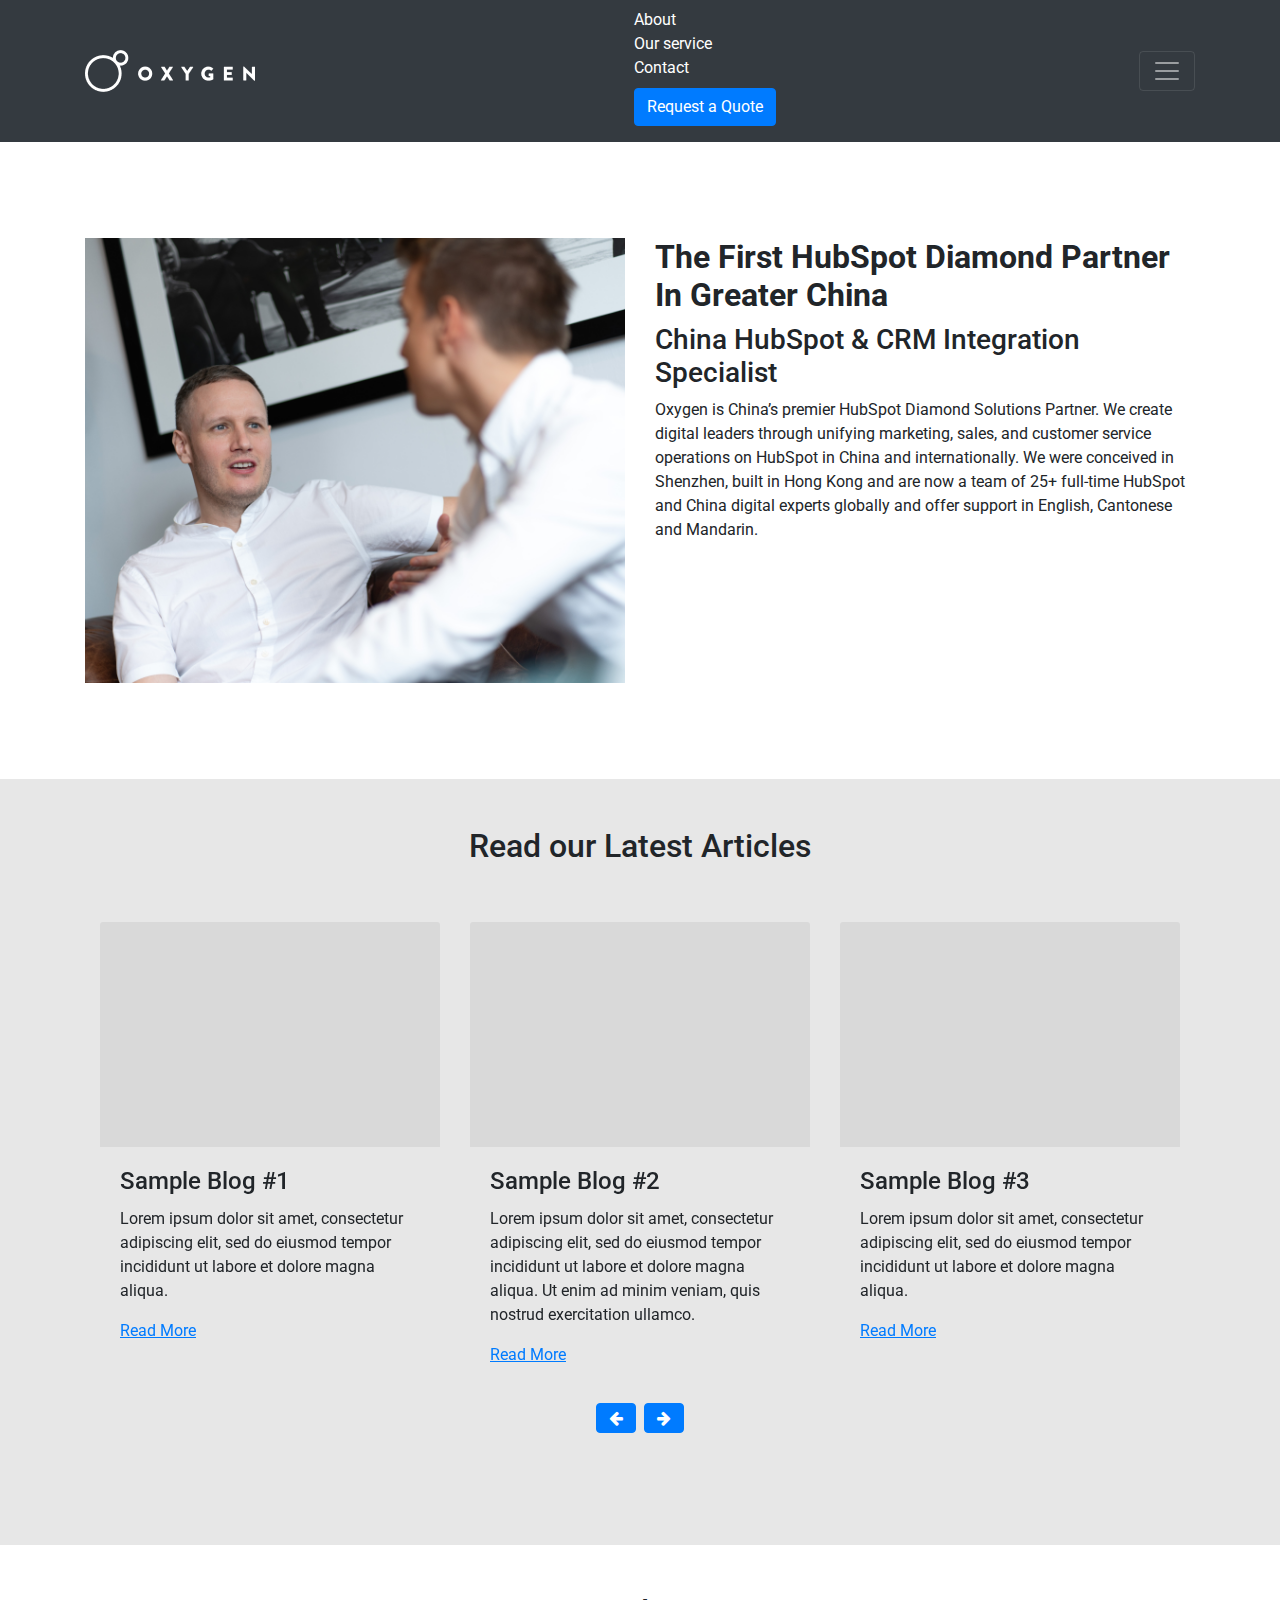
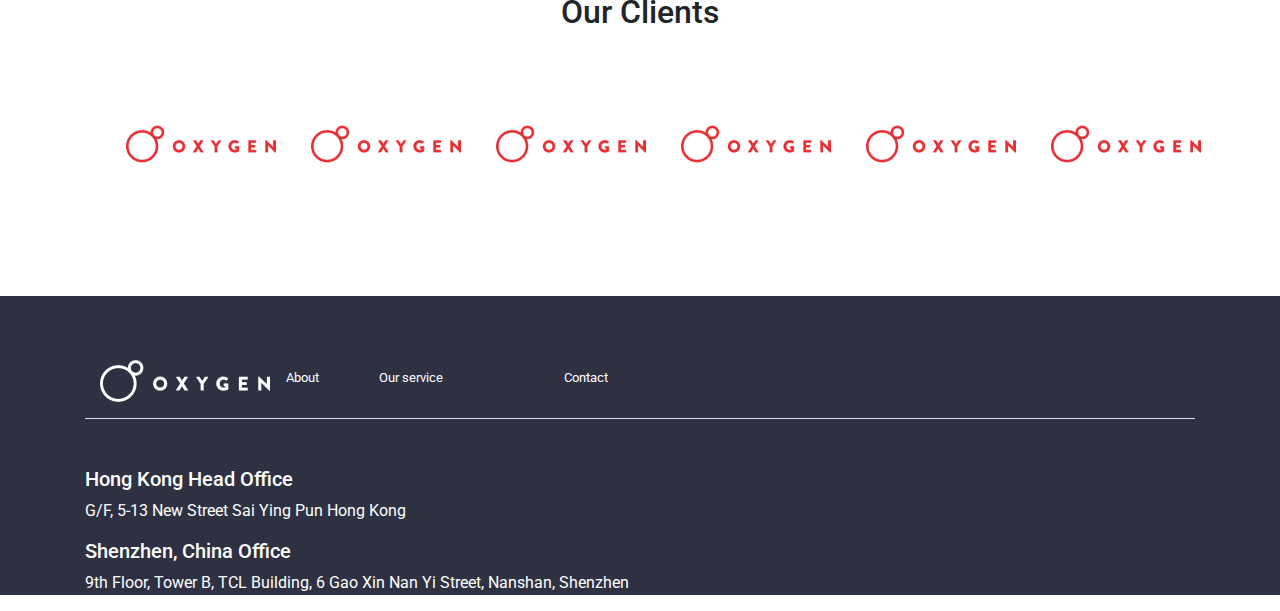
<file: o2-frontend-dev-test-main/index.html>
<html lang="en">
  <head>
    <title>TEST</title>
    <meta charset="utf-8">
    <meta http-equiv="X-UA-Compatible" content="IE=edge">
    <meta name="viewport" content="width=device-width, initial-scale=1">
    <link rel="stylesheet" href="./css/style.css">
    <script src="https://cdn.jsdelivr.net/npm/@popperjs/core@2.11.8/dist/umd/popper.min.js" integrity="sha384-I7E8VVD/ismYTF4hNIPjVp/Zjvgyol6VFvRkX/vR+Vc4jQkC+hVqc2pM8ODewa9r" crossorigin="anonymous"></script>
    <script src="https://cdn.jsdelivr.net/npm/bootstrap@5.3.3/dist/js/bootstrap.min.js" integrity="sha384-0pUGZvbkm6XF6gxjEnlmuGrJXVbNuzT9qBBavbLwCsOGabYfZo0T0to5eqruptLy" crossorigin="anonymous"></script>
    <link rel="stylesheet" type="text/css"
    href=
"https://stackpath.bootstrapcdn.com/bootstrap/4.1.0/css/bootstrap.min.css">
<link rel="stylesheet" type="text/css" href="https://stackpath.bootstrapcdn.com/font-awesome/4.7.0/css/font-awesome.min.css">
<link rel="stylesheet" href="./css/style.css">
    <!-- <link href="https://cdn.jsdelivr.net/npm/bootstrap@5.3.3/dist/css/bootstrap.min.css" rel="stylesheet" integrity="sha384-QWTKZyjpPEjISv5WaRU9OFeRpok6YctnYmDr5pNlyT2bRjXh0JMhjY6hW+ALEwIH" crossorigin="anonymous"> -->
    <link rel="preconnect" href="https://fonts.googleapis.com">
    <link rel="preconnect" href="https://fonts.gstatic.com" crossorigin>
    <link href="https://fonts.googleapis.com/css2?family=Roboto:ital,wght@0,100;0,300;0,400;0,500;0,700;0,900;1,100;1,300;1,400;1,500;1,700;1,900&display=swap" rel="stylesheet">
  </head>  
  <body>
    
   
    <header data-bs-theme="dark">
     
      <div class="navbar navbar-dark bg-dark shadow-sm">
        <div class="container">
          <a href="#" class="navbar-brand d-flex align-items-center">
            <img src="img/img-logo-white.png">
          </a>

         
          <div class="menu">
            <div class=""><a href="">About</a></div>
            <div class=""><a href="">Our service</a></div>
            <div class=""><a href="">Contact</a></div>
            <a href="#" class="btn btn-primary my-2">Request a Quote</a>
          </div>
          <button class="navbar-toggler" type="button" data-bs-toggle="collapse" data-bs-target="#navbarHeader" aria-controls="navbarHeader" aria-expanded="false" aria-label="Toggle navigation">
            <span class="navbar-toggler-icon"></span>
          </button>
        </div>
      </div>
      <div class="collapse text-bg-dark" id="navbarHeader">
        <div class="container">
          <div class="row">
            <div class="col-sm-8 col-md-7 py-4">
              <h4>About</h4>
              <h4>Our service</h4>
              <h4>Contact</h4>
              <a href="#" class="btn btn-primary my-2">Request a Quote</a>
             </div>
          </div>
        </div>
      </div>
    </header>
    <main>
      <section class="py-5 text-center container">
        <div class="row py-lg-5 justify-content-md-center">
          <div class="col-sm-12 col-md-6 order-2 order-sm-2 order-md-1">
            <img src="img/img-2-men-talking.png" class="img-fluid" alt="Responsive image">
          </div>
          <div class="col-sm-12 col-md-6 order-1 order-sm-1 order-md-2">
           <h2 class="text-left font-weight-bold">The First HubSpot Diamond Partner In Greater China</h2>
           <h3 class="text-left">China HubSpot & CRM Integration Specialist</h3>
           <p class="text-left">Oxygen is China’s premier HubSpot Diamond Solutions Partner. We create digital leaders through unifying marketing, sales, and customer service operations on HubSpot in China and internationally. We were conceived in Shenzhen, built in Hong Kong and are now a team of 25+ full-time HubSpot and China digital experts globally and offer support in English, Cantonese and Mandarin.</p>
          </div>
        </div>
      </section>
    
      <div class="album py-5">
        <div class="container">
          <h2 class="text-center">Read our Latest Articles</h2>

          <section class="pt-5 pb-5">
            <div class="container">
                <div class="row">
                    
                    <div class="col-12">
                        <div id="carouselExampleIndicators2" 
                             class="carousel slide"
                             data-ride="carousel">
    
                            <div class="carousel-inner">
                                <div class="carousel-item active">
                                    <div class="row">
                                        <div class="col-md-4 mb-3">
                                            <div class="card">
                                              <svg class="bd-placeholder-img card-img-top" width="100%" height="225" xmlns="http://www.w3.org/2000/svg" role="img" aria-label="Placeholder: Thumbnail" preserveAspectRatio="xMidYMid slice" focusable="false"><title>Placeholder</title><rect width="100%" height="100%" fill="#D9D9D9"></rect><text x="50%" y="50%" fill="#eceeef" dy=".3em"></text></svg>
                                              <div class="card-body">
                                                  <h4 class="card-title">Sample Blog #1</h4>
                                                  <p class="card-text">Lorem ipsum dolor sit amet, consectetur adipiscing elit, sed do eiusmod tempor incididunt ut labore et dolore magna aliqua.</p>
                                                  <a href="#">Read More</a>
                                              </div>
                                            </div>
                                        </div>
                                        <div class="col-md-4 mb-3">
                                            <div class="card">
                                              <svg class="bd-placeholder-img card-img-top" width="100%" height="225" xmlns="http://www.w3.org/2000/svg" role="img" aria-label="Placeholder: Thumbnail" preserveAspectRatio="xMidYMid slice" focusable="false"><title>Placeholder</title><rect width="100%" height="100%" fill="#D9D9D9"></rect><text x="50%" y="50%" fill="#eceeef" dy=".3em"></text></svg>
                                                <div class="card-body">
                                                  <h4 class="card-title">Sample Blog #2</h4>
                                                    <p class="card-text">Lorem ipsum dolor sit amet, consectetur adipiscing elit, sed do eiusmod tempor incididunt ut labore et dolore magna aliqua. Ut enim ad minim veniam, quis nostrud exercitation ullamco.</p>
                                                    <a href="#">Read More</a>
                                                </div>
                                            </div>
                                        </div>
                                        <div class="col-md-4 mb-3">
                                            <div class="card">
                                              <svg class="bd-placeholder-img card-img-top" width="100%" height="225" xmlns="http://www.w3.org/2000/svg" role="img" aria-label="Placeholder: Thumbnail" preserveAspectRatio="xMidYMid slice" focusable="false"><title>Placeholder</title><rect width="100%" height="100%" fill="#D9D9D9"></rect><text x="50%" y="50%" fill="#eceeef" dy=".3em"></text></svg>
                                              <div class="card-body">
                                                <h4 class="card-title">Sample Blog #3</h4>
                                                  <p class="card-text">Lorem ipsum dolor sit amet, consectetur adipiscing elit, sed do eiusmod tempor incididunt ut labore et dolore magna aliqua.</p>
                                                  <a href="#">Read More</a>
                                              </div>
                                            </div>
                                        </div>
                                    </div>
                                </div>
                                <div class="carousel-item">
                                    <div class="row">
                                      <div class="col-md-4 mb-3">
                                        <div class="card">
                                          <svg class="bd-placeholder-img card-img-top" width="100%" height="225" xmlns="http://www.w3.org/2000/svg" role="img" aria-label="Placeholder: Thumbnail" preserveAspectRatio="xMidYMid slice" focusable="false"><title>Placeholder</title><rect width="100%" height="100%" fill="#D9D9D9"></rect><text x="50%" y="50%" fill="#eceeef" dy=".3em"></text></svg>
                                          <div class="card-body">
                                              <h4 class="card-title">Sample Blog #1</h4>
                                              <p class="card-text">Lorem ipsum dolor sit amet, consectetur adipiscing elit, sed do eiusmod tempor incididunt ut labore et dolore magna aliqua.</p>
                                              <a href="#">Read More</a>
                                          </div>
                                        </div>
                                    </div>
                                    <div class="col-md-4 mb-3">
                                        <div class="card">
                                          <svg class="bd-placeholder-img card-img-top" width="100%" height="225" xmlns="http://www.w3.org/2000/svg" role="img" aria-label="Placeholder: Thumbnail" preserveAspectRatio="xMidYMid slice" focusable="false"><title>Placeholder</title><rect width="100%" height="100%" fill="#D9D9D9"></rect><text x="50%" y="50%" fill="#eceeef" dy=".3em"></text></svg>
                                            <div class="card-body">
                                              <h4 class="card-title">Sample Blog #2</h4>
                                                <p class="card-text">Lorem ipsum dolor sit amet, consectetur adipiscing elit, sed do eiusmod tempor incididunt ut labore et dolore magna aliqua. Ut enim ad minim veniam, quis nostrud exercitation ullamco.</p>
                                                <a href="#">Read More</a>
                                            </div>
                                        </div>
                                    </div>
                                    <div class="col-md-4 mb-3">
                                        <div class="card">
                                          <svg class="bd-placeholder-img card-img-top" width="100%" height="225" xmlns="http://www.w3.org/2000/svg" role="img" aria-label="Placeholder: Thumbnail" preserveAspectRatio="xMidYMid slice" focusable="false"><title>Placeholder</title><rect width="100%" height="100%" fill="#D9D9D9"></rect><text x="50%" y="50%" fill="#eceeef" dy=".3em"></text></svg>
                                          <div class="card-body">
                                            <h4 class="card-title">Sample Blog #3</h4>
                                              <p class="card-text">Lorem ipsum dolor sit amet, consectetur adipiscing elit, sed do eiusmod tempor incididunt ut labore et dolore magna aliqua.</p>
                                              <a href="#">Read More</a>
                                          </div>
                                        </div>
                                    </div>
                                    </div>
                                </div>
                                <div class="carousel-item">
                                    <div class="row">
                                      <div class="col-md-4 mb-3">
                                        <div class="card">
                                          <svg class="bd-placeholder-img card-img-top" width="100%" height="225" xmlns="http://www.w3.org/2000/svg" role="img" aria-label="Placeholder: Thumbnail" preserveAspectRatio="xMidYMid slice" focusable="false"><title>Placeholder</title><rect width="100%" height="100%" fill="#D9D9D9"></rect><text x="50%" y="50%" fill="#eceeef" dy=".3em"></text></svg>
                                          <div class="card-body">
                                              <h4 class="card-title">Sample Blog #1</h4>
                                              <p class="card-text">Lorem ipsum dolor sit amet, consectetur adipiscing elit, sed do eiusmod tempor incididunt ut labore et dolore magna aliqua.</p>
                                              <a href="#">Read More</a>
                                          </div>
                                        </div>
                                    </div>
                                    <div class="col-md-4 mb-3">
                                        <div class="card">
                                          <svg class="bd-placeholder-img card-img-top" width="100%" height="225" xmlns="http://www.w3.org/2000/svg" role="img" aria-label="Placeholder: Thumbnail" preserveAspectRatio="xMidYMid slice" focusable="false"><title>Placeholder</title><rect width="100%" height="100%" fill="#D9D9D9"></rect><text x="50%" y="50%" fill="#eceeef" dy=".3em"></text></svg>
                                            <div class="card-body">
                                              <h4 class="card-title">Sample Blog #2</h4>
                                                <p class="card-text">Lorem ipsum dolor sit amet, consectetur adipiscing elit, sed do eiusmod tempor incididunt ut labore et dolore magna aliqua. Ut enim ad minim veniam, quis nostrud exercitation ullamco.</p>
                                                <a href="#">Read More</a>
                                            </div>
                                        </div>
                                    </div>
                                    <div class="col-md-4 mb-3">
                                        <div class="card">
                                          <svg class="bd-placeholder-img card-img-top" width="100%" height="225" xmlns="http://www.w3.org/2000/svg" role="img" aria-label="Placeholder: Thumbnail" preserveAspectRatio="xMidYMid slice" focusable="false"><title>Placeholder</title><rect width="100%" height="100%" fill="#D9D9D9"></rect><text x="50%" y="50%" fill="#eceeef" dy=".3em"></text></svg>
                                          <div class="card-body">
                                            <h4 class="card-title">Sample Blog #3</h4>
                                              <p class="card-text">Lorem ipsum dolor sit amet, consectetur adipiscing elit, sed do eiusmod tempor incididunt ut labore et dolore magna aliqua.</p>
                                              <a href="#">Read More</a>
                                          </div>
                                        </div>
                                    </div>
                                        </div>
                                    </div>
                                </div>
                            </div>
                        </div>
                        <div class="col-12 text-center">
                          <a class="btn btn-primary mb-3 mr-1" 
                             href="#carouselExampleIndicators2"
                             role="button"
                              data-slide="prev">
                              <i class="fa fa-arrow-left"></i>
                          </a>
                          <a class="btn btn-primary mb-3"
                             href="#carouselExampleIndicators2"
                             role="button"
                             data-slide="next">
                              <i class="fa fa-arrow-right"></i>
                          </a>
                      </div>
                    </div>
                </div>
            </div>
        </section>

        <script type="text/javascript" src=
        "https://code.jquery.com/jquery-3.3.1.slim.min.js"></script>
            <script type="text/javascript"
                src=
        "https://cdnjs.cloudflare.com/ajax/libs/popper.js/1.14.0/umd/popper.min.js"></script>
          <div class="row row-cols-1 row-cols-sm-2 row-cols-md-3 g-3">
            <script type="text/javascript"
            src=
    "https://stackpath.bootstrapcdn.com/bootstrap/4.1.0/js/bootstrap.min.js"></script>
          
          </div>
        </div>
      </div>
    
      <div class="client py-5">
        <div class="container">
          <h2 class="text-center">Our Clients</h2>

          <section class="pt-5 pb-5">
            <div class="container text-center">
              <div class="row">
                <div class="col-sm-6 col-md-2">
                  <div class="p-3"><img src="img/img-logo-red.png"></div>
                </div>
                <div class="col-sm-6 col-md-2">
                  <div class="p-3"><img src="img/img-logo-red.png"></div>
                </div>
                <div class="col-sm-6 col-md-2">
                  <div class="p-3"><img src="img/img-logo-red.png"></div>
                </div>
                <div class="col-sm-6 col-md-2">
                  <div class="p-3"><img src="img/img-logo-red.png"></div>
                </div>
                <div class="col-sm-6 col-md-2">
                  <div class="p-3"><img src="img/img-logo-red.png"></div>
                </div>
                <div class="col-sm-6 col-md-2">
                  <div class="p-3"><img src="img/img-logo-red.png"></div>
                </div>
              </div>
            </div>
          </section>
        </div>
      </div>
    </main>
    <footer class="text-body-secondary">
      <div class="container">
        <section class="pt-5 pb-5">
          <div class="container text-left py-3 border-bottom">
        <div class="row">
          <a href="#" class="col-sm-12 col-md-2">
            <img src="img/img-logo-white.png">
          </a>
          <div class="py-2 px-3 col-sm-12 col-md-1"><a href="">About</a></div>
          <div class="py-2 px-3 col-sm-12 col-md-2"><a href="">Our service</a></div>
          <div class="py-2 px-3 col-sm-12 col-md-1"><a href="">Contact</a></div>
        </div>
        </div>
        </section>
        <!-- <p class="float-end mb-1">
          <a href="#">Back to top</a>
        </p> -->
        <div>
          <h5>Hong Kong Head Office</h5>
          <p>G/F, 5-13 New Street Sai Ying Pun Hong Kong</p>
        </div>
        <div>
          <h5>Shenzhen, China Office</h5>
          <p>9th Floor, Tower B, TCL Building, 6 Gao Xin Nan Yi Street, Nanshan, Shenzhen</p>
        </div>

        <!-- <p class="mb-1">Album example is © Bootstrap, but please download and customize it for yourself!</p>
        <p class="mb-0">New to Bootstrap? <a href="/">Visit the homepage</a> or read our <a href="/docs/5.3/getting-started/introduction/">getting started guide</a>.</p> -->
      </div>
    </footer>
    <!-- <script src="./js/jquery-3.3.1.min.js" type="text/javascript"></script> -->
  </body>
</html>
</file>
<file: o2-frontend-dev-test-main/css/style.css>
:root {
    --font-base: Roboto, sans-serif;
    --bg-color-primary: #2E3142;
    --text-color-primary: #2E3142;
    --link-color-primary: #1696E0;
    --button-bg-color-primary: #1696E0;
    --button-text-color-primary: white;
}
.album{
    /* background-color: #F7F8FA; */
    background-color: #e7e7e7;
}
.card{
    border: none;
    background-color: inherit;
}
.card-body a{
    text-decoration: underline;
}
.menu{
    color: #fff;
}
.menu a{
    color: #fff;
}
footer{
    background-color: #2E3142;
    color:#fff;
}
footer a{
    color: #fff;
    font-size: smaller;
}
footer .border-bottom{
    border-bottom: 1px #ccc solid;
}
/* // Extra small devices (portrait phones, less than 576px) */
@media (max-width: 575.98px) { 
    .menu{
        display: none;
    }
 }
 /* @media (min-width: 580px) { 
    .navbar-toggler{
        display: none;
    }
 } */
/* // Small devices (landscape phones, less than 768px) */
@media (max-width: 767.98px) { 
    /* .navbar-toggler{
        display: none;
    } */
 }

/* // Medium devices (tablets, less than 992px) */
@media (max-width: 991.98px) { ... }
/* 
// Large devices (desktops, less than 1200px) */
@media (max-width: 1199.98px) { ... }

/* // Extra large devices (large desktops)
// No media query since the extra-large breakpoint has no upper bound on its width */
</file>
